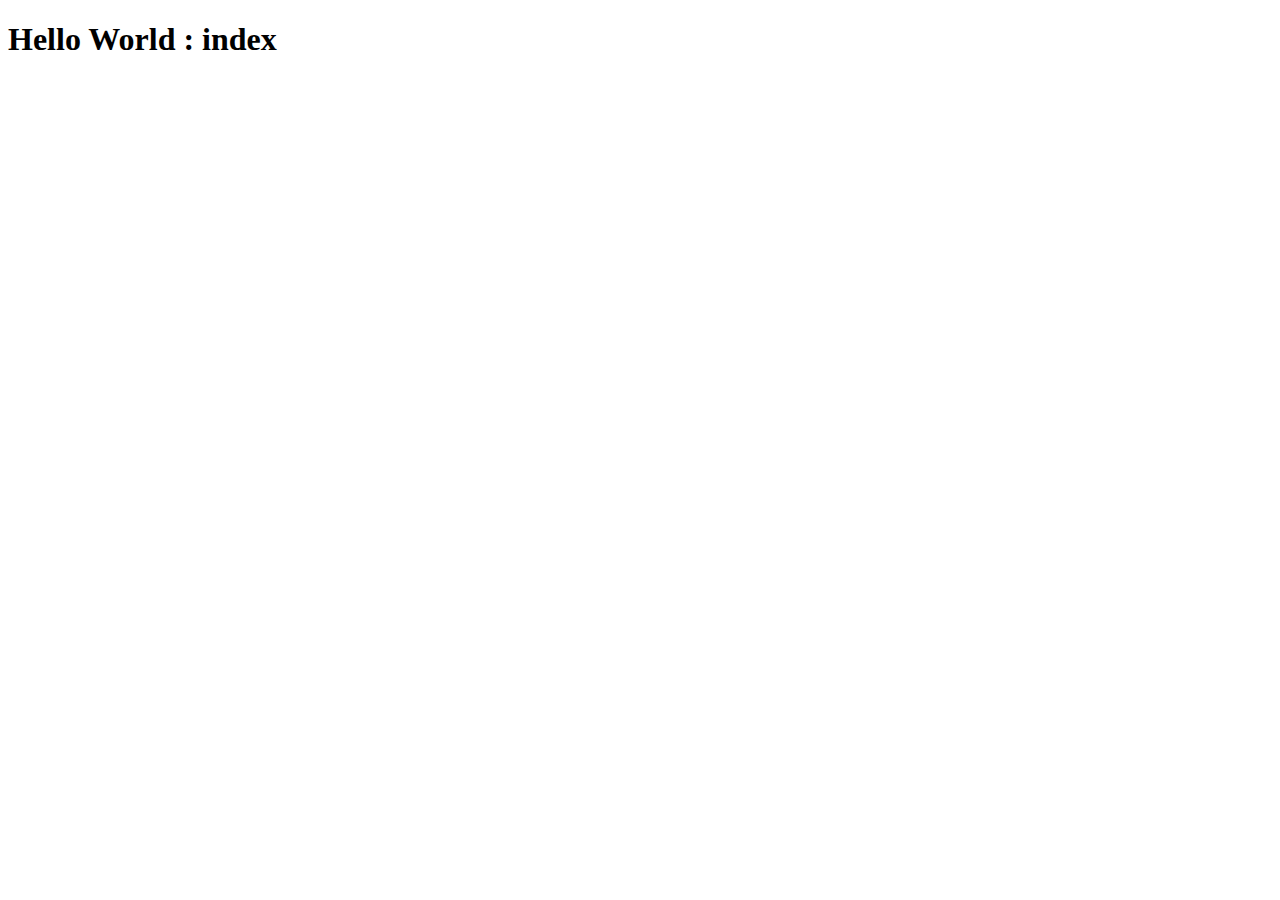
<file: src/main/resources/templates/index.html>
<!DOCTYPE html>
<html lang="en"
      xmlns:th="http://www.thymeleaf.org">

<head>
    <meta charset="UTF-8">

    <!--CSS-->
    <link rel="stylesheet" th:href="@{~/style.css}">

    <title>Hyper Dema Foxtroth 2.0</title>

</head>

<body>
    <nav th:replace="~{menu::nav_menu(index)}"></nav>

    <h1>Hello World : index</h1>
</body>
</html>
</file>
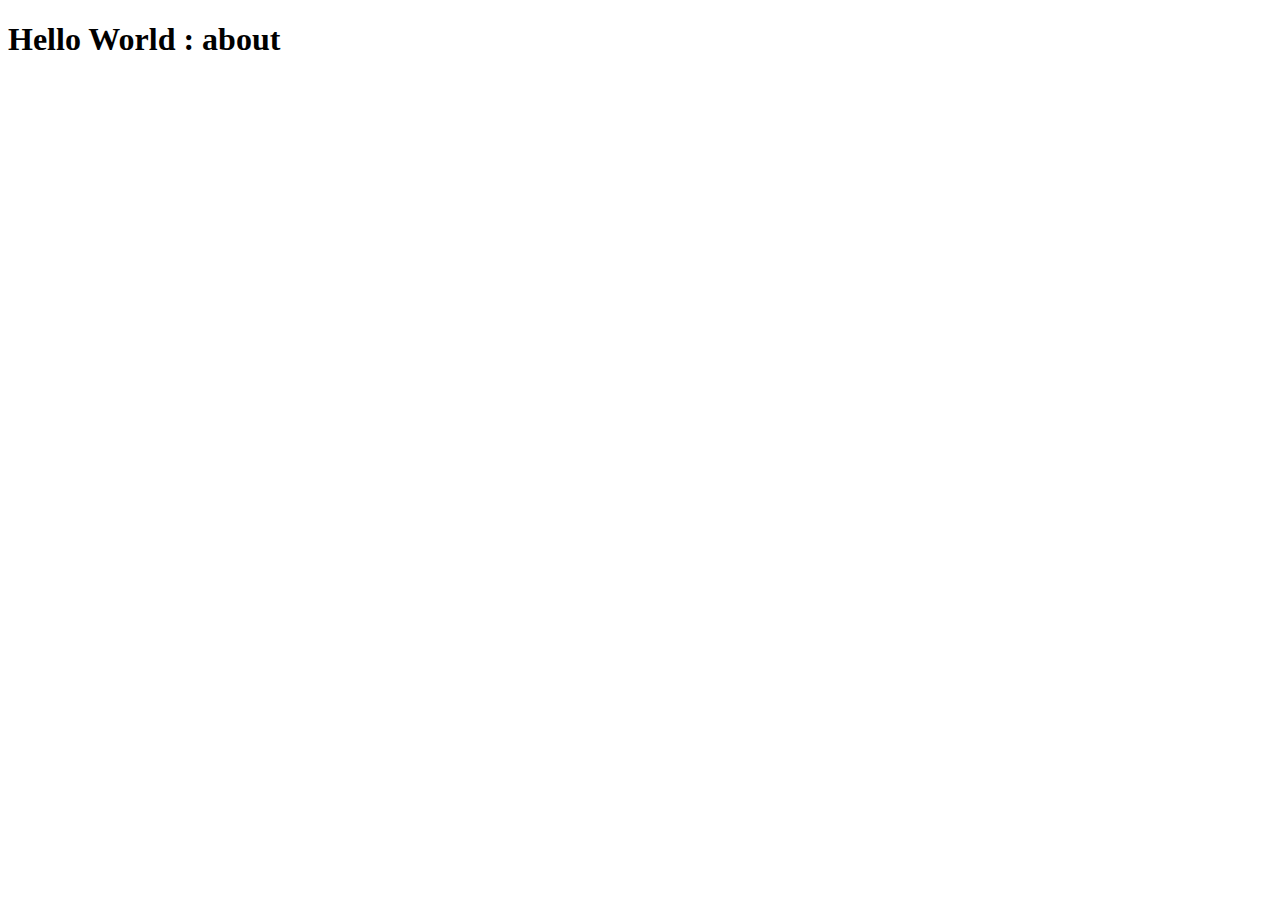
<file: src/main/resources/templates/about.html>
<!DOCTYPE html>
<html lang="en"
      xmlns:th="http://www.thymeleaf.org">
<head>
    <meta charset="UTF-8">

    <!--CSS-->
    <link rel="stylesheet" th:href="@{~/style.css}">

    <title>Hyper Dema Foxtroth 2.0</title>

</head>
<body>
    <nav th:replace="~{menu::nav_menu(about)}"></nav>

    <h1>Hello World : about</h1>
</body>
</html>
</file>
